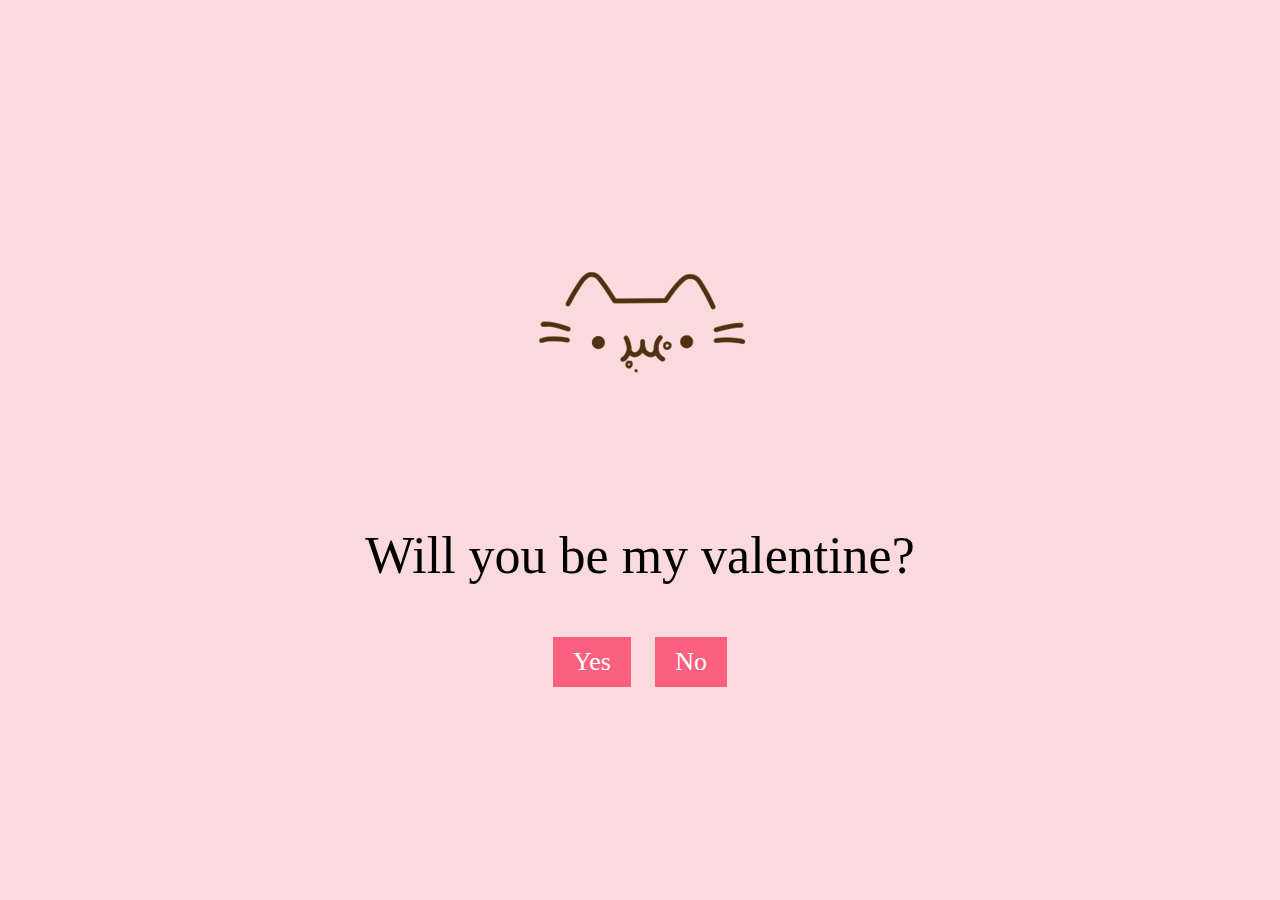
<file: index.html>
<!DOCTYPE html>
<html lang="en">
<head>
    <meta charset="UTF-8">
    <meta name="viewport" content="width=device-width, initial-scale=1.0">
    <title>Will You Be My Valentine?</title>
    <link rel="stylesheet" href="style.css"> 
</head>
<body>
    <div class="container">
        <div class="image-container"></div> 
        <div class="text-container">
            <div class="question">
                <img src="1kLU.gif" alt="Question GIF">
                <p>Will you be my valentine?</p>
            </div> 
            <div class="options">
                <button class="yes-button">Yes</button> 
                <button class="no-button">No</button> 
            </div>
        </div>
    </div>

    <script src="script.js"></script> 
</body>
</html>
</file>
<file: style.css>
body {
    font-family: Arial, sans-serif;
    text-align: center;
    margin: 0;
    background-color: #FADADD;
}

.container {
    display: flex;
    flex-direction: column;
    align-items: center;
    justify-content: center;
    height: 100vh;
}

.question {
    font-family: 'Sacramento', cursive;
    font-size: 52px;
}

.options {
    margin-top: 20px;
}

button {
    padding: 10px 20px;
    margin: 0 10px;
    font-size: 26px;
    font-family: 'Sacramento', cursive;
    background-color: #FB607F;
    color: white;
    border: none;
    cursor: pointer;
}
</file>
